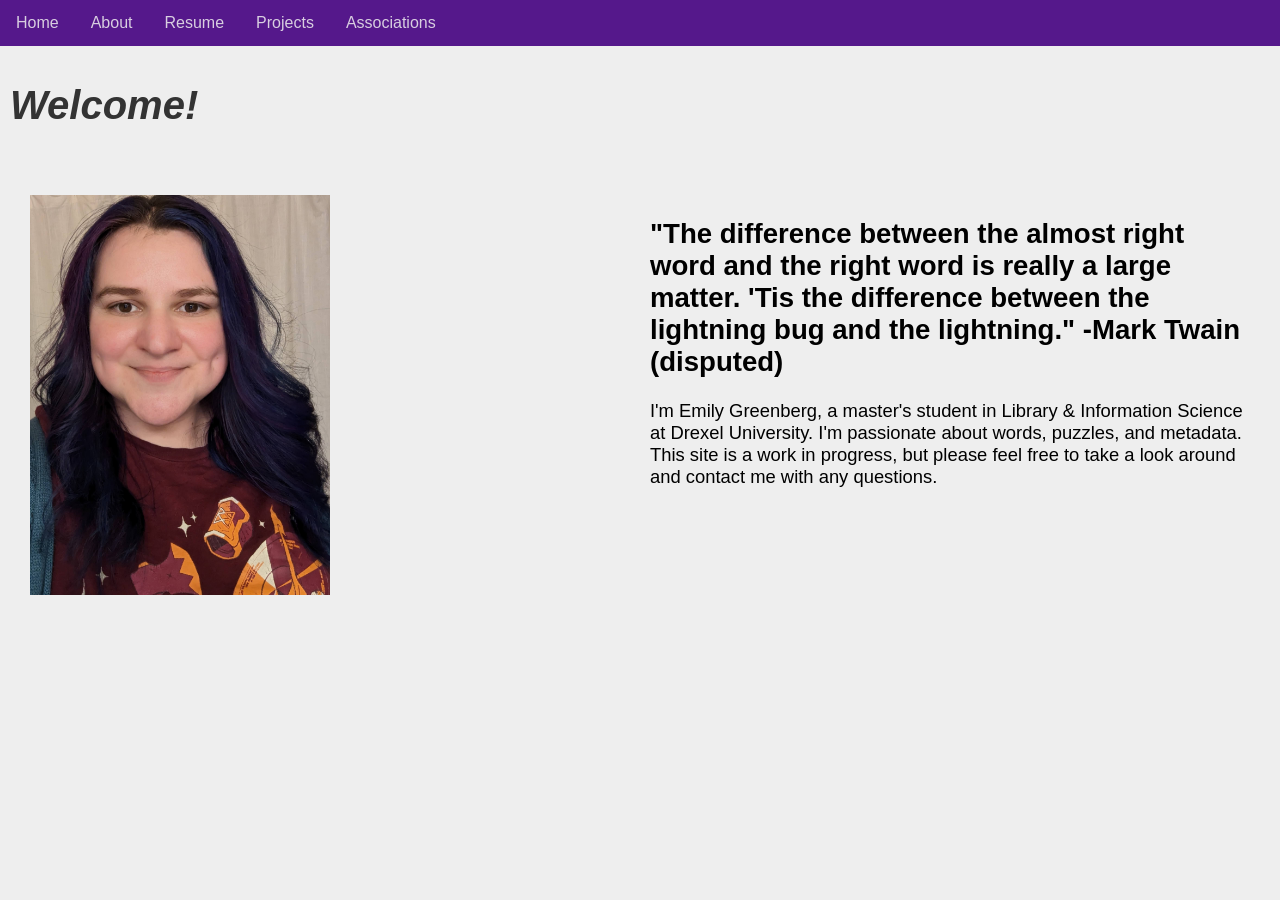
<file: index.html>
<!DOCTYPE html>
<html lang="en">

<head>
<meta charset="UTF-8" />
<title>Home</title>
<link rel="icon" type="image/x-icon" href="favicon.ico">
<link rel="stylesheet" href="styles.css" type="text/css">
</head>

<body>
<div class="navbar">
		<a href="index.html">Home</a>
		<a href="about.html">About</a>
		<a href="resume.html">Resume</a>
		<a href="projects.html">Projects</a>
		<a href="associations.html">Associations</a>
</div>

<h1><i>Welcome!</i></h1>

<div class="flex-container">
 <div class="flex-item">
 <img src="emily.jpg" alt="Emily, smiling" style="width:300px;height:400px;">
 </div>

 <div class="flex-item">
 <h2>"The difference between the almost right word and the right word is really a large matter. 'Tis the difference between the lightning bug and the lightning." -Mark Twain (disputed)</h2>
 <p>I'm Emily Greenberg, a master's student in Library & Information Science at Drexel University. I'm passionate about words, puzzles, and metadata. This site is a work in progress, but please feel free to take a look around and contact me with any questions.</p>
 </div>

</div>
</body>

</html>
</file>
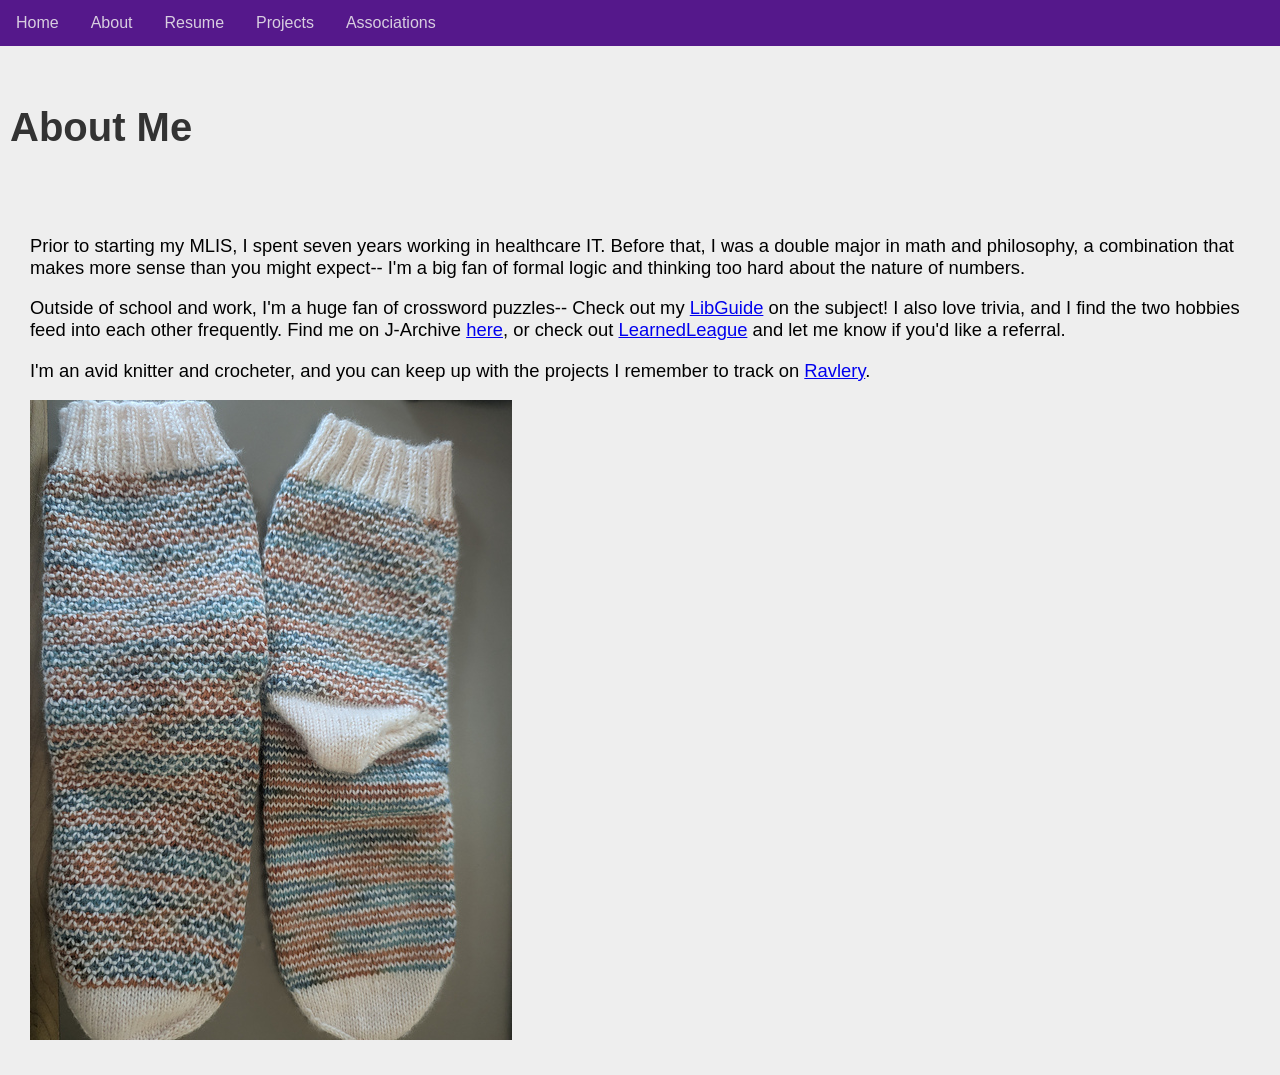
<file: about.html>
<!DOCTYPE html>
<html lang="en">

<head>
<meta charset="UTF-8" />
<title>About</title>
<link rel="icon" type="image/x-icon" href="favicon.ico">
<link rel="stylesheet" href="styles.css" type="text/css">
</head>

<body>
<div class="navbar">
		<a href="index.html">Home</a>
		<a href="about.html">About</a>
		<a href="resume.html">Resume</a>
		<a href="projects.html">Projects</a>
		<a href="associations.html">Associations</a>
</div>
<br>

<h1>About Me</h1>

<div class="flex-container">

 <div class="flex-item">
 <p>Prior to starting my MLIS, I spent seven years working in healthcare IT. Before that, I was a double major in math and philosophy, a combination that makes more sense than you might expect-- I'm a big fan of formal logic and thinking too hard about the nature of numbers.</p>
 <p>Outside of school and work, I'm a huge fan of crossword puzzles-- Check out my <a href="https://drexellis.libguides.com/c.php?g=1503726">LibGuide</a> on the subject! I also love trivia, and I find the two hobbies feed into each other frequently. Find me on J-Archive <a href="https://j-archive.com/showplayer.php?player_id=8178">here</a>, or check out <a href="https://learnedleague.com/">LearnedLeague</a> and let me know if you'd like a referral.</p>
 <p>I'm an avid knitter and crocheter, and you can keep up with the projects I remember to track on <a href="https://www.ravelry.com/people/greenberg569">Ravlery</a>.</p>
 <img src="socks.jpg" alt="A photo of two hand-knit socks, opposite ways up, on a table." style="width:482px;height:640px;">
 </div>


</div>


</body>

</html>
</file>
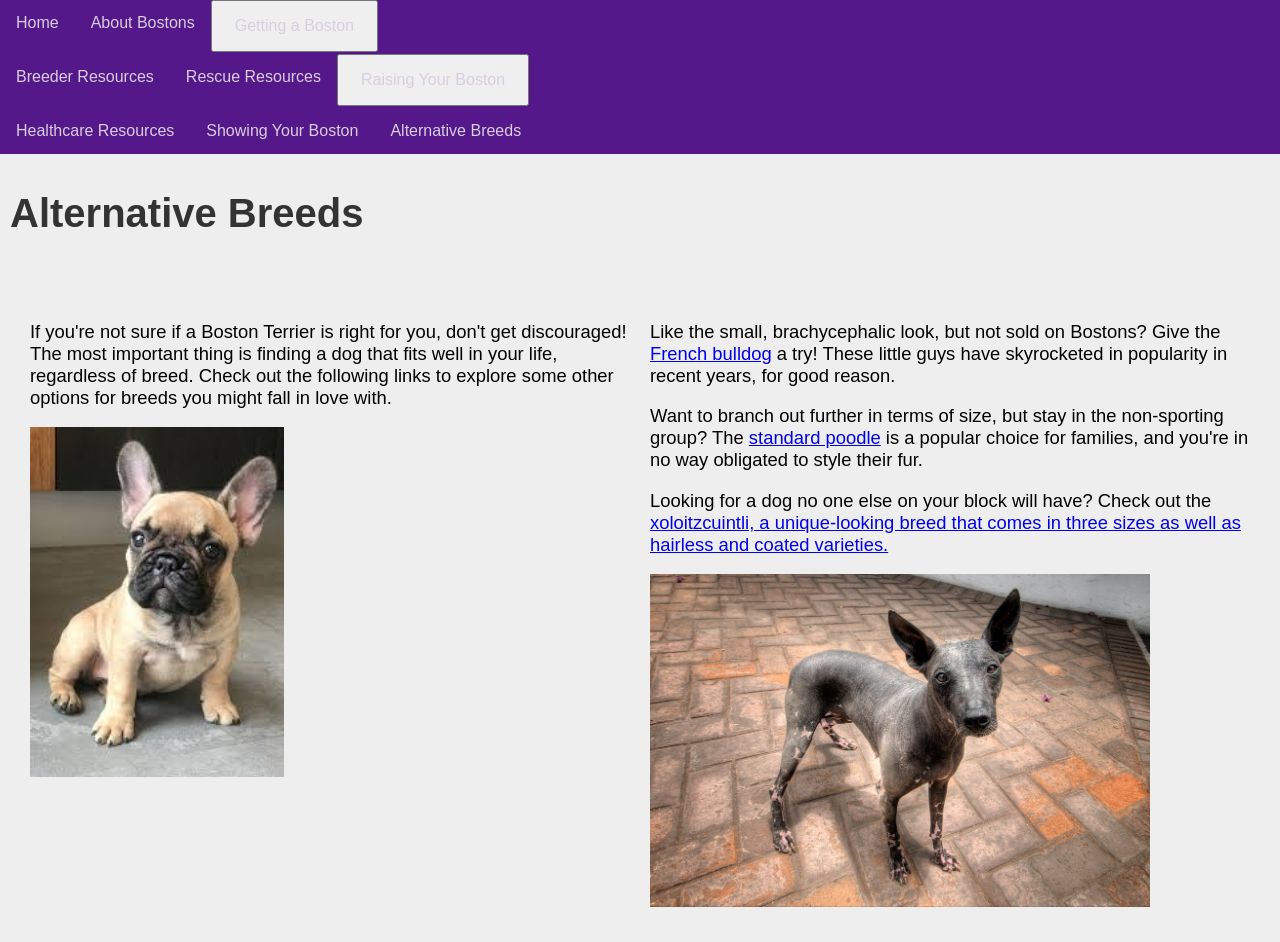
<file: alternatives.html>
<!DOCTYPE html>
<html>
<head>
<title>Alternative Breeds</title>
<meta charset="UTF-8">
<meta name="viewport" content="width=device-width, initial-scale=1">
<link rel="stylesheet" href="styles.css" type="text/css">
</head>

<body>

<div class="navbar">
 <a href="index.html">Home</a>
 <a href="about.html">About Bostons</a>
 <div class="subnav">
  <button class="subnavbutton"><a href="getting.html">Getting a Boston</a></button>
  <div class="subnav-content">
    <a href="breeders.html">Breeder Resources</a>
    <a href="rescues.html">Rescue Resources</a>
  </div>
 </div>
 <div class="subnav">
  <button class="subnavbutton"><a href="care.html">Raising Your Boston</a></button>
   <div class="subnav-content">
     <a href="health.html">Healthcare Resources</a>
   </div>
  </div>
 <a href="shows.html">Showing Your Boston</a>
 <a href="alternatives.html">Alternative Breeds</a>
</div>

<h1>Alternative Breeds</h1>

<div class="flex-container">

 <div class="flex-item">
 <p>If you're not sure if a Boston Terrier is right for you, don't get discouraged! The most important thing is finding a dog that fits well in your life, regardless of breed. Check out the following links to explore some other options for breeds you might fall in love with.</p>
 <img src="imgalternatives.jpg" alt="A small French bulldog, light tan with a darker face and snout, sitting on the floor." style="width:254px;height:350px;">
 </div>
 
 <div class="flex-item">
 <p>Like the small, brachycephalic look, but not sold on Bostons? Give the <a href="https://www.akc.org/dog-breeds/french-bulldog/">French bulldog</a> a try! These little guys have skyrocketed in popularity in recent years, for good reason.</p>
 <p>Want to branch out further in terms of size, but stay in the non-sporting group? The <a href="https://www.akc.org/dog-breeds/poodle-standard/">standard poodle</a> is a popular choice for families, and you're in no way obligated to style their fur.</p>
 <p>Looking for a dog no one else on your block will have? Check out the <a href="https://www.akc.org/dog-breeds/xoloitzcuintli/">xoloitzcuintli, a unique-looking breed that comes in three sizes as well as hairless and coated varieties.</p>
 <img src="imgalttwo.jpg" alt="A xoloitzcuintli stands on a brick floor, facing the camera." style="width:500px;height:333px;">
 
 </div>

</div>

</body>
</html>
</file>
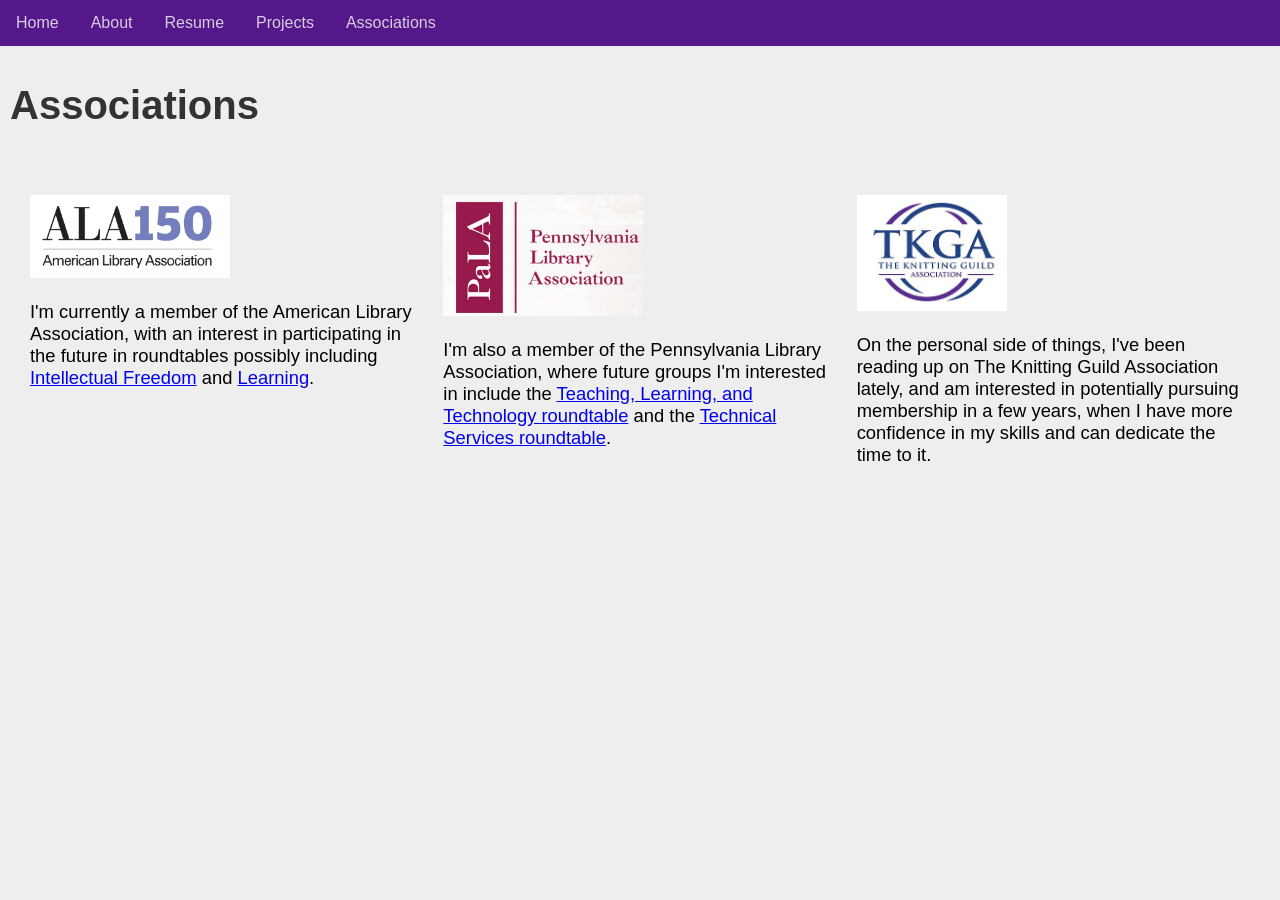
<file: associations.html>
<!DOCTYPE html>
<html lang="en">

<head>
<meta charset="UTF-8" />
<title>Associations</title>
<link rel="icon" type="image/x-icon" href="favicon.ico">
<link rel="stylesheet" href="styles.css" type="text/css">
</head>

<body>
<div class="navbar">
		<a href="index.html">Home</a>
		<a href="about.html">About</a>
		<a href="resume.html">Resume</a>
		<a href="projects.html">Projects</a>
		<a href="associations.html">Associations</a>
</div>

<h1>Associations</h1>
<div class="flex-container">
<div class="flex-item">
<a href="https://ala.org"><img src="ALA.png" alt="ALA logo" style="width:200px;height:83px;"></a>
<p>I'm currently a member of the American Library Association, with an interest in participating in the future in roundtables possibly including <a href="https://www.ala.org/ifrt/about/ifrt-committees">Intellectual Freedom</a> and <a href="https://www.ala.org/learnrt/committees">Learning</a>.</p>
</div>
<div class="flex-item">
<a href="https://www.palibraries.org/"><img src="PALA.png" alt="PALA logo" style="width:200px;height:121px;"></a>
<p>I'm also a member of the Pennsylvania Library Association, where future groups I'm interested in include the <a href="https://www.palibraries.org/teaching-learning-technology-roundtable/">Teaching, Learning, and Technology roundtable</a> and the <a href="https://www.palibraries.org/technical-services-roundtable/">Technical Services roundtable</a>.
</div>
<div class="flex-item">
<a href="https://tkga.org/"><img src="TKGA.png" alt="TKGA logo" style="width:150px;height:116px;"></a>
<p>On the personal side of things, I've been reading up on The Knitting Guild Association lately, and am interested in potentially pursuing membership in a few years, when I have more confidence in my skills and can dedicate the time to it.</p>
</div>
</div>


</body>

</html>
</file>
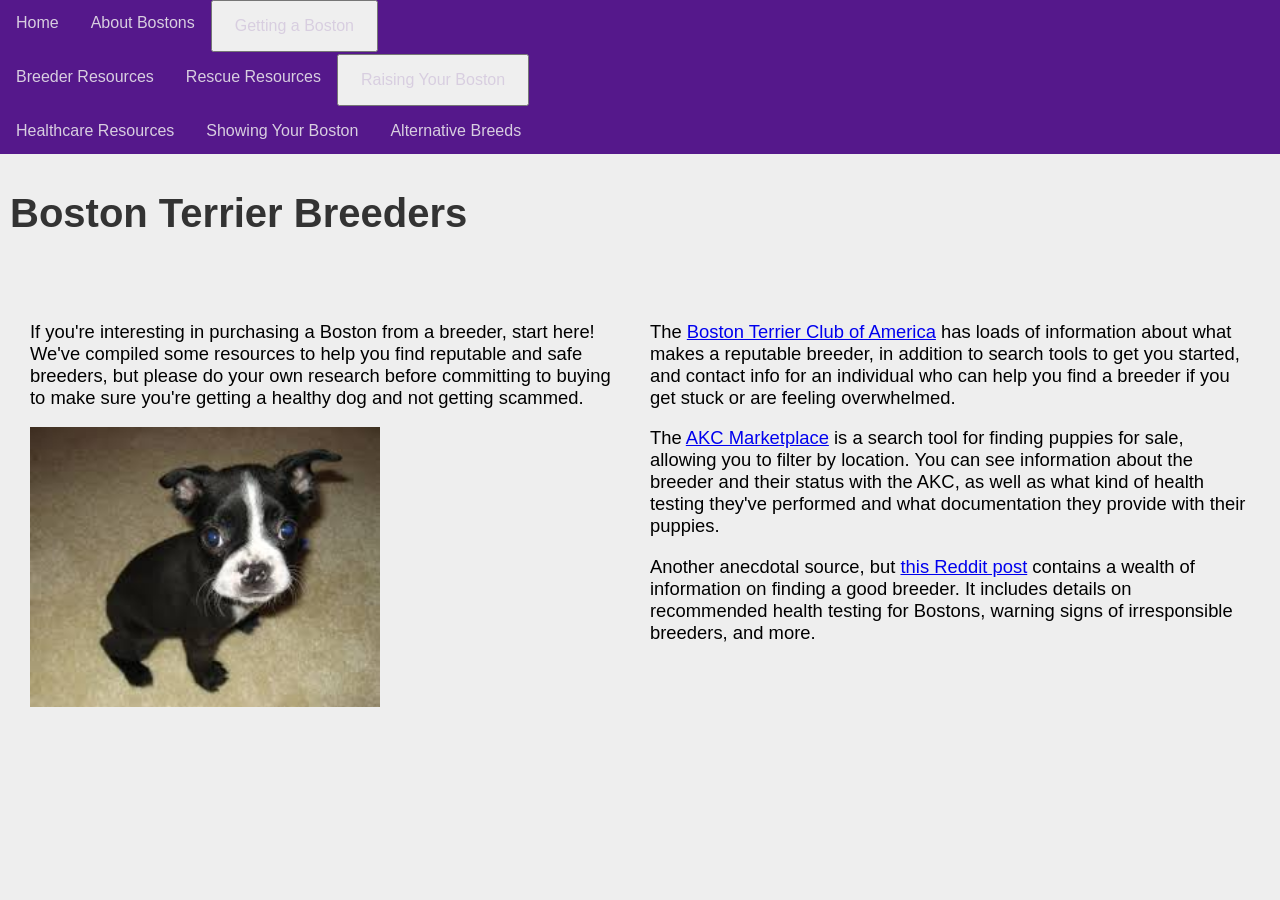
<file: breeders.html>
<!DOCTYPE html>
<html>
<head>
<title>Breeder Information</title>
<meta charset="UTF-8">
<meta name="viewport" content="width=device-width, initial-scale=1">
<link rel="stylesheet" href="styles.css" type="text/css">
</head>

<body>

<div class="navbar">
 <a href="index.html">Home</a>
 <a href="about.html">About Bostons</a>
 <div class="subnav">
  <button class="subnavbutton"><a href="getting.html">Getting a Boston</a></button>
  <div class="subnav-content">
    <a href="breeders.html">Breeder Resources</a>
    <a href="rescues.html">Rescue Resources</a>
  </div>
 </div>
 <div class="subnav">
  <button class="subnavbutton"><a href="care.html">Raising Your Boston</a></button>
   <div class="subnav-content">
     <a href="health.html">Healthcare Resources</a>
   </div>
  </div>
 <a href="shows.html">Showing Your Boston</a>
 <a href="alternatives.html">Alternative Breeds</a>
</div>

<h1>Boston Terrier Breeders</h1>

<div class="flex-container">

 <div class="flex-item">
 <p>If you're interesting in purchasing a Boston from a breeder, start here! We've compiled some resources to help you find reputable and safe breeders, but please do your own research before committing to buying to make sure you're getting a healthy dog and not getting scammed.</p>
 <img src="imgbreeders.jpg" alt="A small Boston Terrier puppy sitting on a beige carpet" style="width:350px;height:280px;">
 </div>
 
 <div class="flex-item">
 <p>The <a href="https://bostonterrierclubofamerica.org/find-a-boston-terrier/">Boston Terrier Club of America</a> has loads of information about what makes a reputable breeder, in addition to search tools to get you started, and contact info for an individual who can help you find a breeder if you get stuck or are feeling overwhelmed.</p>
 <p>The <a href="https://marketplace.akc.org/puppies/boston-terrier">AKC Marketplace</a> is a search tool for finding puppies for sale, allowing you to filter by location. You can see information about the breeder and their status with the AKC, as well as what kind of health testing they've performed and what documentation they provide with their puppies.</p>
 <p>Another anecdotal source, but <a href="https://www.reddit.com/r/BostonTerrier/comments/72lapd/a_guide_to_finding_a_responsible_boston_terrier/">this Reddit post</a> contains a wealth of information on finding a good breeder. It includes details on recommended health testing for Bostons, warning signs of irresponsible breeders, and more.</p>
 </div>

</div>

</body>
</html>
</file>
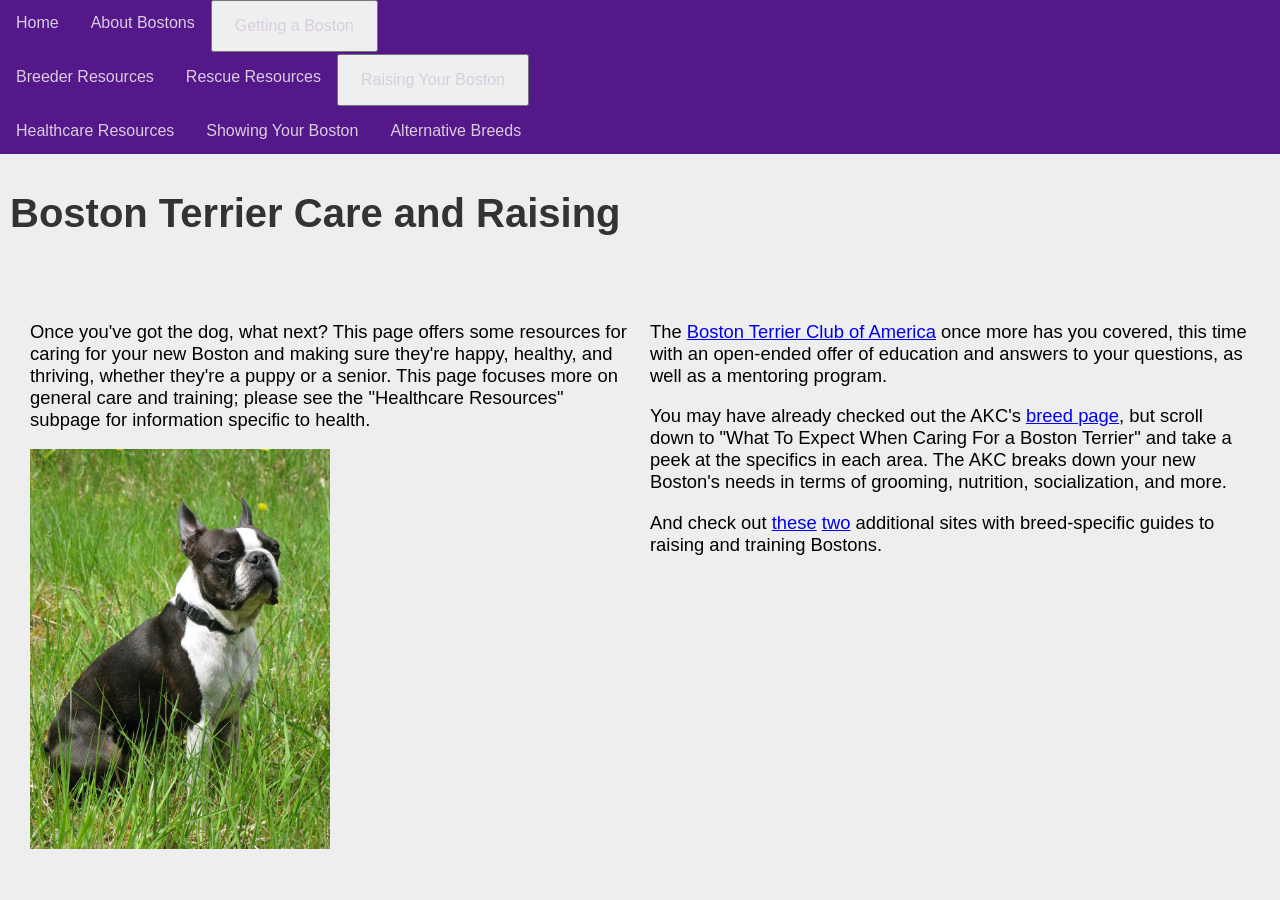
<file: care.html>
<!DOCTYPE html>
<html>
<head>
<title>Raising Your Boston</title>
<meta charset="UTF-8">
<meta name="viewport" content="width=device-width, initial-scale=1">
<link rel="stylesheet" href="styles.css" type="text/css">
</head>

<body>

<div class="navbar">
 <a href="index.html">Home</a>
 <a href="about.html">About Bostons</a>
 <div class="subnav">
  <button class="subnavbutton"><a href="getting.html">Getting a Boston</a></button>
  <div class="subnav-content">
    <a href="breeders.html">Breeder Resources</a>
    <a href="rescues.html">Rescue Resources</a>
  </div>
 </div>
 <div class="subnav">
  <button class="subnavbutton"><a href="care.html">Raising Your Boston</a></button>
   <div class="subnav-content">
     <a href="health.html">Healthcare Resources</a>
   </div>
  </div>
 <a href="shows.html">Showing Your Boston</a>
 <a href="alternatives.html">Alternative Breeds</a>
</div>

<h1>Boston Terrier Care and Raising</h1>

<div class="flex-container">

 <div class="flex-item">
 <p>Once you've got the dog, what next? This page offers some resources for caring for your new Boston and making sure they're happy, healthy, and thriving, whether they're a puppy or a senior. This page focuses more on general care and training; please see the "Healthcare Resources" subpage for information specific to health.</p>
 <img src="imgcare.jpg" alt="A male Boston Terrier wearing a black collar sits outside in some tall grass, ears pointing up" style="width:300px;height:400px;">
 </div>
 
 <div class="flex-item">
 <p>The <a href="https://bostonterrierclubofamerica.org/education-boston-terriers/">Boston Terrier Club of America</a> once more has you covered, this time with an open-ended offer of education and answers to your questions, as well as a mentoring program.</p>
 <p>You may have already checked out the AKC's <a href="https://www.akc.org/dog-breeds/boston-terrier/">breed page</a>, but scroll down to "What To Expect When Caring For a Boston Terrier" and take a peek at the specifics in each area. The AKC breaks down your new Boston's needs in terms of grooming, nutrition, socialization, and more.</p>
 <p>And check out <a href="https://www.borrowmydoggy.com/doggypedia/dog-breed-guides-boston-terrier">these</a> <a href="https://www.rover.com/blog/boston-terrier-puppies/">two</a> additional sites with breed-specific guides to raising and training Bostons.</p>
 
 </div>

</div>

</body>
</html>
</file>
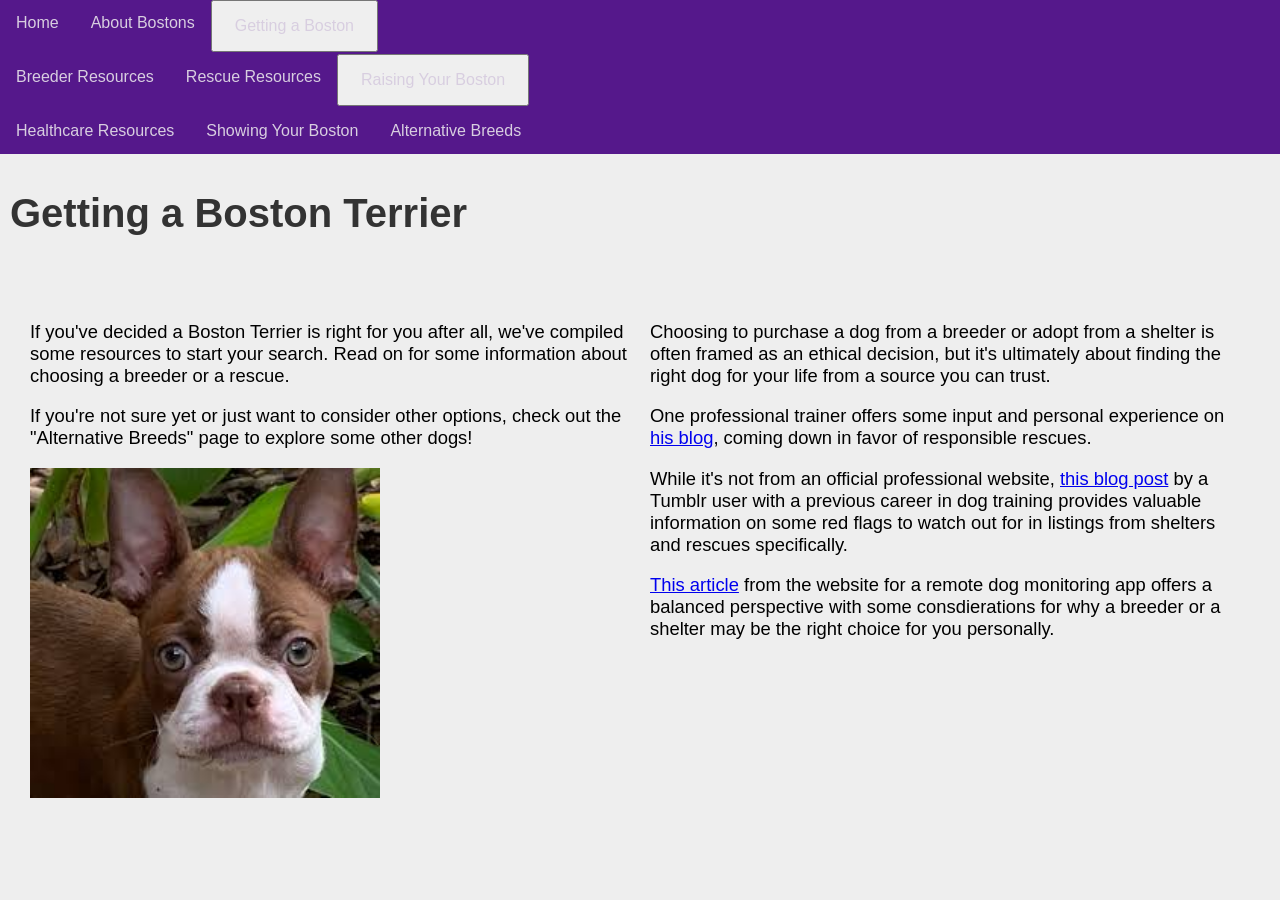
<file: getting.html>
<!DOCTYPE html>
<html>
<head>
<title>Getting a Boston</title>
<meta charset="UTF-8">
<meta name="viewport" content="width=device-width, initial-scale=1">
<link rel="stylesheet" href="styles.css" type="text/css">
</head>

<body>

<div class="navbar">
 <a href="index.html">Home</a>
 <a href="about.html">About Bostons</a>
 <div class="subnav">
  <button class="subnavbutton"><a href="getting.html">Getting a Boston</a></button>
  <div class="subnav-content">
    <a href="breeders.html">Breeder Resources</a>
    <a href="rescues.html">Rescue Resources</a>
  </div>
 </div>
 <div class="subnav">
  <button class="subnavbutton"><a href="care.html">Raising Your Boston</a></button>
   <div class="subnav-content">
     <a href="health.html">Healthcare Resources</a>
   </div>
  </div>
 <a href="shows.html">Showing Your Boston</a>
 <a href="alternatives.html">Alternative Breeds</a>
</div>

<h1>Getting a Boston Terrier</h1>

<div class="flex-container">

 <div class="flex-item">
 <p>If you've decided a Boston Terrier is right for you after all, we've compiled some resources to start your search. Read on for some information about choosing a breeder or a rescue.</p>
 <p>If you're not sure yet or just want to consider other options, check out the "Alternative Breeds" page to explore some other dogs!</p>
 <img src="imggetting.jpg" alt="A brown and white Boston Terrier standing outside in front of some leaves. The photo is cropped close to the dog's face." style="width:350px;height:330px;">
 </div>
 
 <div class="flex-item">
 <p>Choosing to purchase a dog from a breeder or adopt from a shelter is often framed as an ethical decision, but it's ultimately about finding the right dog for your life from a source you can trust.</p>
 <p>One professional trainer offers some input and personal experience on <a href="https://www.atattentiondogs.com/blog/2017/9/23/the-shocking-truth-rescues-and-dog-breeding">his blog</a>, coming down in favor of responsible rescues.</p>
 <p>While it's not from an official professional website, <a href="https://www.tumblr.com/meangirlnurse/724835013819072512?source=share">this blog post</a> by a Tumblr user with a previous career in dog training provides valuable information on some red flags to watch out for in listings from shelters and rescues specifically.</p>
 <p><a href="https://barkio.com/en/blog/article/dog-from-shelter-or-breeder/">This article</a> from the website for a remote dog monitoring app offers a balanced perspective with some consdierations for why a breeder or a shelter may be the right choice for you personally.</p>
 </div>

</div>

</body>
</html>
</file>
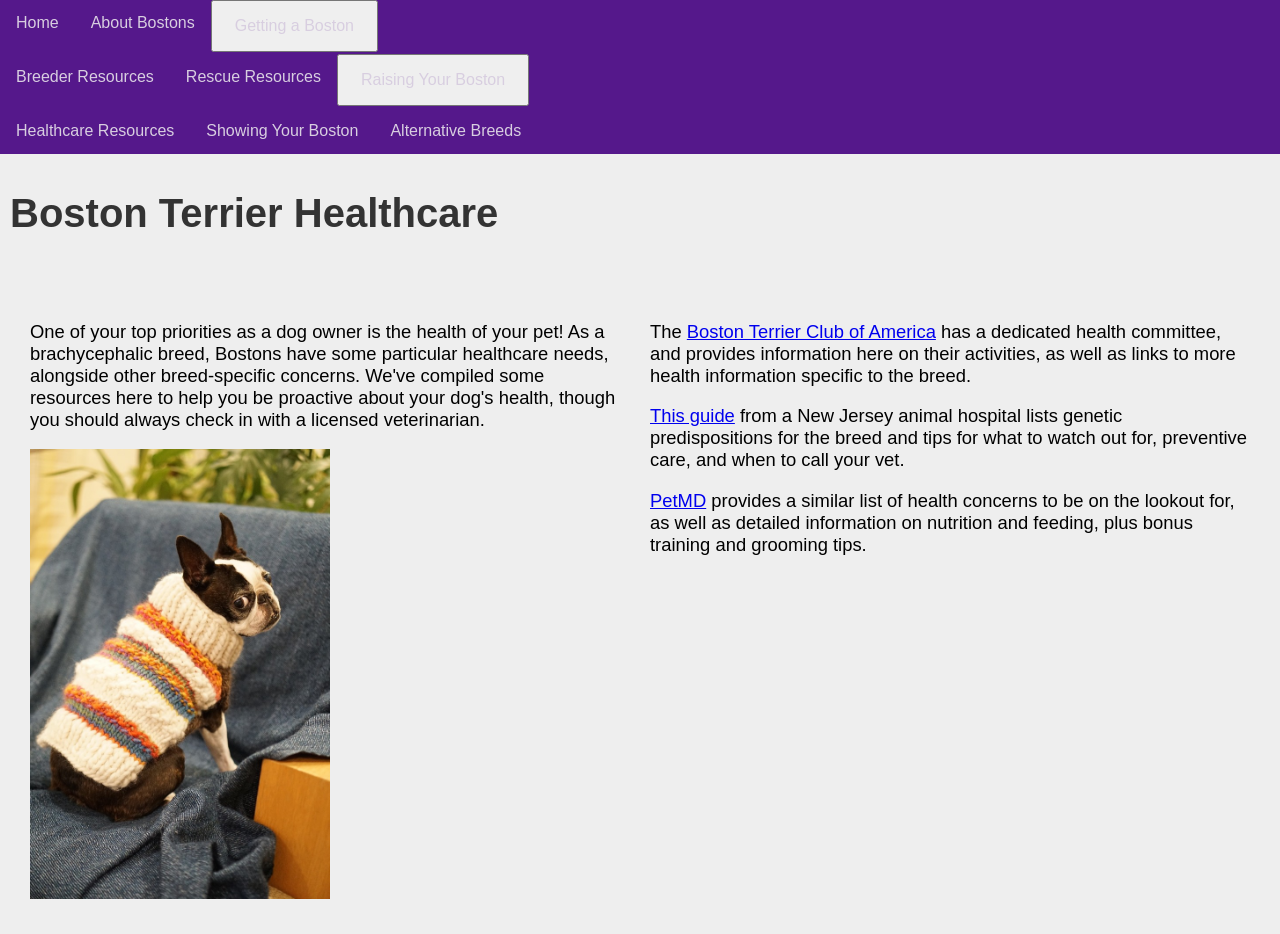
<file: health.html>
<!DOCTYPE html>
<html>
<head>
<title>Healthcare Resources</title>
<meta charset="UTF-8">
<meta name="viewport" content="width=device-width, initial-scale=1">
<link rel="stylesheet" href="styles.css" type="text/css">
</head>

<body>

<div class="navbar">
 <a href="index.html">Home</a>
 <a href="about.html">About Bostons</a>
 <div class="subnav">
  <button class="subnavbutton"><a href="getting.html">Getting a Boston</a></button>
  <div class="subnav-content">
    <a href="breeders.html">Breeder Resources</a>
    <a href="rescues.html">Rescue Resources</a>
  </div>
 </div>
 <div class="subnav">
  <button class="subnavbutton"><a href="care.html">Raising Your Boston</a></button>
   <div class="subnav-content">
     <a href="health.html">Healthcare Resources</a>
   </div>
  </div>
 <a href="shows.html">Showing Your Boston</a>
 <a href="alternatives.html">Alternative Breeds</a>
</div>

<h1>Boston Terrier Healthcare</h1>

<div class="flex-container">

 <div class="flex-item">
 <p>One of your top priorities as a dog owner is the health of your pet! As a brachycephalic breed, Bostons have some particular healthcare needs, alongside other breed-specific concerns. We've compiled some resources here to help you be proactive about your dog's health, though you should always check in with a licensed veterinarian.</p>
 <img src="imghealth.jpg" alt="A Boston Terrier sitting on a blanket-covered couch. The dog is facing away from the camera with its head turned back toward it, and wears a chunky knit sweater in stripes of cream, orange, and blue." style="width:300px;height:450px;">
 </div>
 
 <div class="flex-item">
 <p>The <a href="https://bostonterrierclubofamerica.org/boston-terriers-health/">Boston Terrier Club of America</a> has a dedicated health committee, and provides information here on their activities, as well as links to more health information specific to the breed.</p>
 <p><a href="https://www.bmdvets.com/services/dogs/breeds/boston-terriers">This guide</a> from a New Jersey animal hospital lists genetic predispositions for the breed and tips for what to watch out for, preventive care, and when to call your vet.</p>
 <p><a href="https://www.petmd.com/dog/breeds/boston-terrier">PetMD</a> provides a similar list of health concerns to be on the lookout for, as well as detailed information on nutrition and feeding, plus bonus training and grooming tips.</p>
 
 </div>

</div>

</body>
</html>
</file>
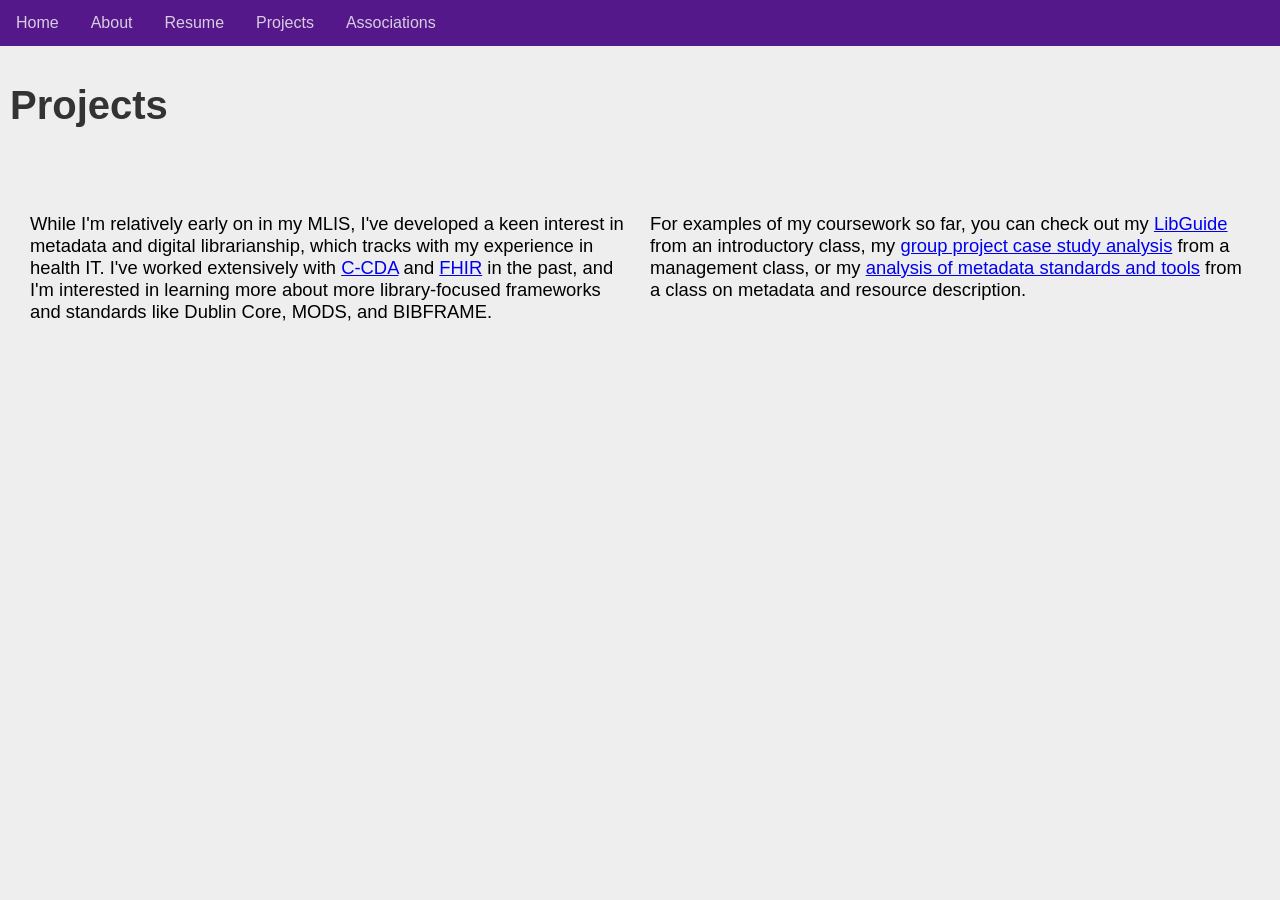
<file: projects.html>
<!DOCTYPE html>
<html lang="en">

<head>
<meta charset="UTF-8" />
<title>Projects</title>
<link rel="icon" type="image/x-icon" href="favicon.ico">
<link rel="stylesheet" href="styles.css" type="text/css">
</head>

<body>
<div class="navbar">
		<a href="index.html">Home</a>
		<a href="about.html">About</a>
		<a href="resume.html">Resume</a>
		<a href="projects.html">Projects</a>
		<a href="associations.html">Associations</a>
</div>

<h1>Projects</h1>
<div class="flex-container">
<div class="flex-item">
<p>While I'm relatively early on in my MLIS, I've developed a keen interest in metadata and digital librarianship, which tracks with my experience in health IT. I've worked extensively with <a href="https://build.fhir.org/ig/HL7/CDA-ccda-2.1-sd/understanding_c-cda_and_the_c-cda_companion_guide.html">C-CDA</a> and <a href="fhir.org">FHIR</a> in the past, and I'm interested in learning more about more library-focused frameworks and standards like Dublin Core, MODS, and BIBFRAME.</p>
</div>
<div class="flex-item">
<p>For examples of my coursework so far, you can check out my <a href="https://drexellis.libguides.com/c.php?g=1503726">LibGuide</a> from an introductory class, my <a href="CaseStudy.pdf">group project case study analysis</a> from a management class, or my <a href="Metadata.pdf">analysis of metadata standards and tools</a> from a class on metadata and resource description.</p>
</div>
</div>
</body>

</html>
</file>
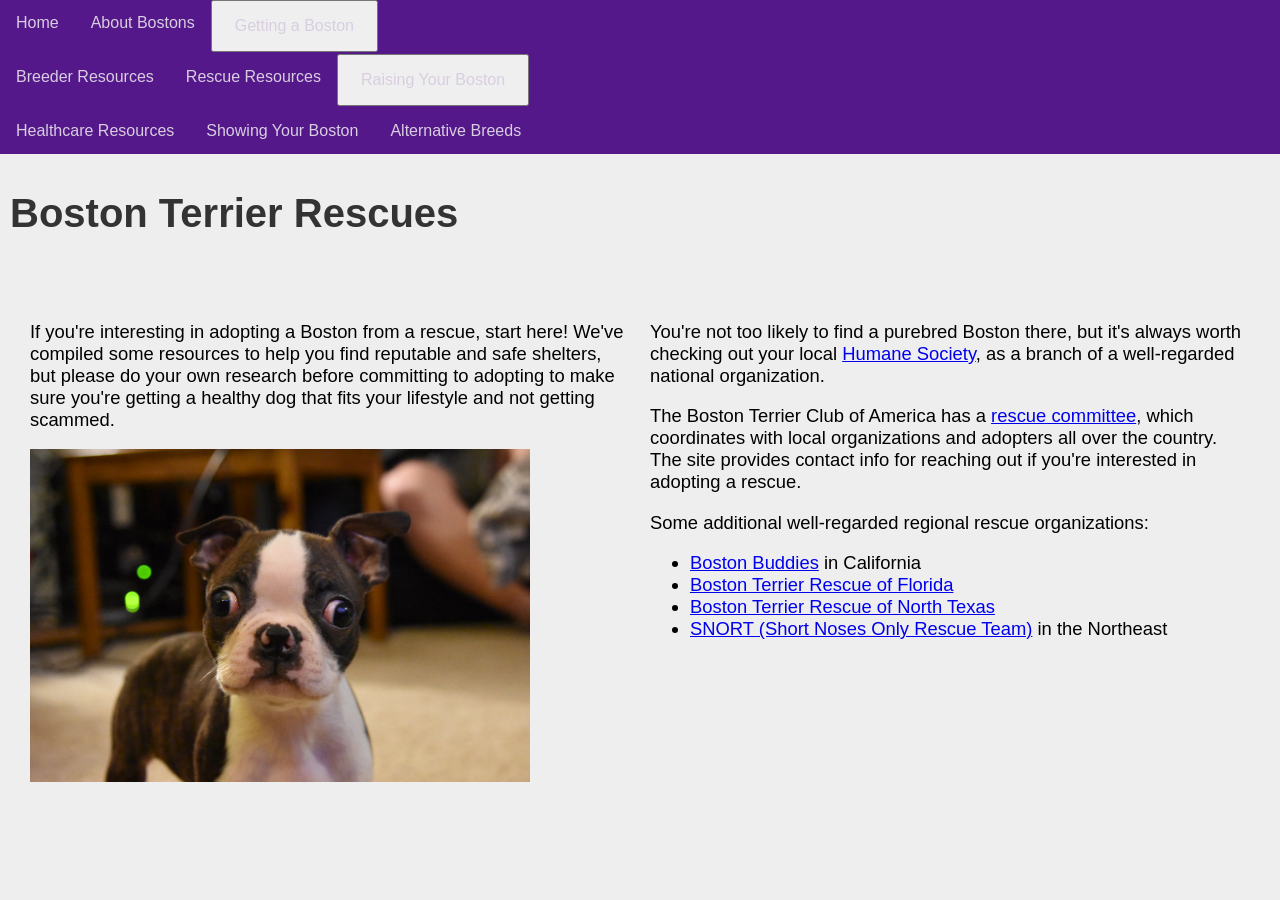
<file: rescues.html>
<!DOCTYPE html>
<html>
<head>
<title>Rescue Information</title>
<meta charset="UTF-8">
<meta name="viewport" content="width=device-width, initial-scale=1">
<link rel="stylesheet" href="styles.css" type="text/css">
</head>

<body>

<div class="navbar">
 <a href="index.html">Home</a>
 <a href="about.html">About Bostons</a>
 <div class="subnav">
  <button class="subnavbutton"><a href="getting.html">Getting a Boston</a></button>
  <div class="subnav-content">
    <a href="breeders.html">Breeder Resources</a>
    <a href="rescues.html">Rescue Resources</a>
  </div>
 </div>
 <div class="subnav">
  <button class="subnavbutton"><a href="care.html">Raising Your Boston</a></button>
   <div class="subnav-content">
     <a href="health.html">Healthcare Resources</a>
   </div>
  </div>
 <a href="shows.html">Showing Your Boston</a>
 <a href="alternatives.html">Alternative Breeds</a>
</div>

<h1>Boston Terrier Rescues</h1>

<div class="flex-container">

 <div class="flex-item">
 <p>If you're interesting in adopting a Boston from a rescue, start here! We've compiled some resources to help you find reputable and safe shelters, but please do your own research before committing to adopting to make sure you're getting a healthy dog that fits your lifestyle and not getting scammed.</p>
 <img src="imgrescues.jpg" alt="A small Boston Terrier puppy, ears slightly bent, facing the camera with wide eyes staring away from each other, towards the sides of its head." style="width:500px;height:333px;">
 </div>
 
 <div class="flex-item">
 <p>You're not too likely to find a purebred Boston there, but it's always worth checking out your local <a href="https://www.americanhumane.org/">Humane Society</a>, as a branch of a well-regarded national organization.</p>
 <p>The Boston Terrier Club of America has a <a href="https://bostonterrierclubofamerica.org/boston-terrier-rescue/">rescue committee</a>, which coordinates with local organizations and adopters all over the country. The site provides contact info for reaching out if you're interested in adopting a rescue.</p>
 <p>Some additional well-regarded regional rescue organizations:
 <ul>
 <li><a href="https://www.bostonbuddies.org/">Boston Buddies</a> in California</li>
 <li><a href="https://www.bostonrescueflorida.org/">Boston Terrier Rescue of Florida</a></li>
 <li><a href="https://www.texasbostons.com/site/">Boston Terrier Rescue of North Texas</a></li>
 <li><a href="https://www.snortrescue.org/">SNORT (Short Noses Only Rescue Team)</a> in the Northeast</li>
 </ul>
 </div>

</div>

</body>
</html>
</file>
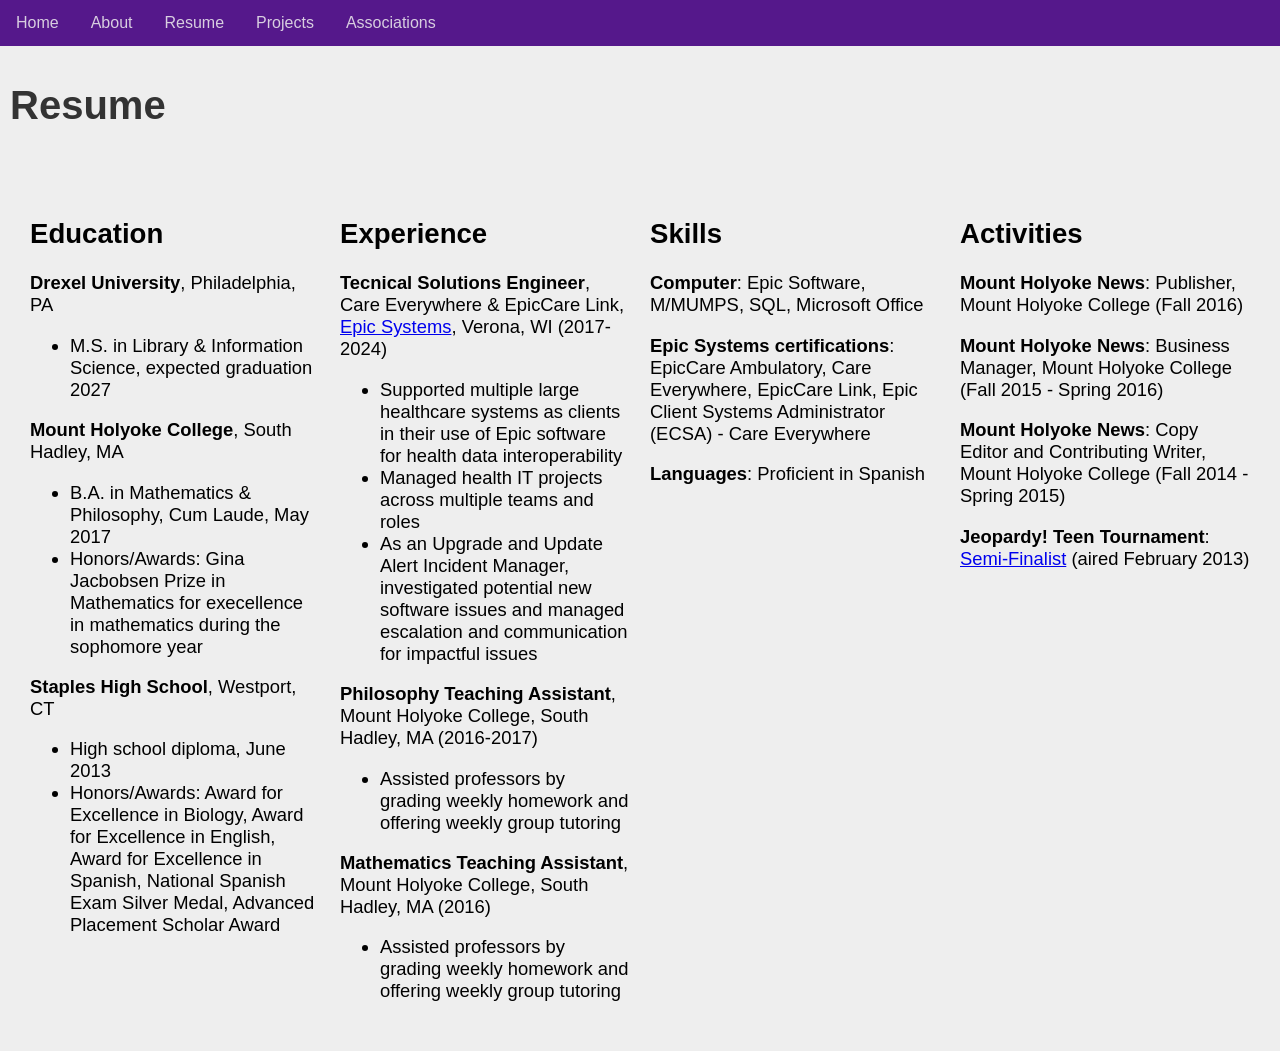
<file: resume.html>
<!DOCTYPE html>
<html lang="en">

<head>
<meta charset="UTF-8" />
<title>Resume</title>
<link rel="icon" type="image/x-icon" href="favicon.ico">
<link rel="stylesheet" href="styles.css" type="text/css">
</head>

<body>
<div class="navbar">
		<a href="index.html">Home</a>
		<a href="about.html">About</a>
		<a href="resume.html">Resume</a>
		<a href="projects.html">Projects</a>
		<a href="associations.html">Associations</a>
</div>

<h1>Resume</h1>

<div class="flex-container">

 <div class="flex-item">
 <h2>Education</h2>
 <p><b>Drexel University</b>, Philadelphia, PA</p>
 <ul><li>M.S. in Library & Information Science, expected graduation 2027</li></ul>
 <p><b>Mount Holyoke College</b>, South Hadley, MA</p>
		<ul><li>B.A. in Mathematics & Philosophy, Cum Laude, May 2017</li>
		<li>Honors/Awards: Gina Jacbobsen Prize in Mathematics for execellence in mathematics during the sophomore year</li></ul>
	<p><b>Staples High School</b>, Westport, CT</p>
		<ul><li>High school diploma, June 2013</li>
		<li>Honors/Awards: Award for Excellence in Biology, Award for Excellence in English, Award for Excellence in Spanish, National Spanish Exam Silver Medal, Advanced Placement Scholar Award</li></ul>

</div>

	<div class="flex-item">
	<h2>Experience</h2>
	<p><b>Tecnical Solutions Engineer</b>, Care Everywhere & EpicCare Link, <a href="https://www.epic.com/">Epic Systems</a>, Verona, WI (2017-2024)</p>
				<ul><li>Supported multiple large healthcare systems as clients in their use of Epic software for health data interoperability</li>				
				<li>Managed health IT projects across multiple teams and roles</li>
				<li>As an Upgrade and Update Alert Incident Manager, investigated potential new software issues and managed escalation and communication for impactful issues</li></ul>
				
			<p><b>Philosophy Teaching Assistant</b>, Mount Holyoke College, South Hadley, MA (2016-2017)</p>
				<ul><li>Assisted professors by grading weekly homework and offering weekly group tutoring</li></ul>
			<p><b>Mathematics Teaching Assistant</b>, Mount Holyoke College, South Hadley, MA (2016)</p>
				<ul><li>Assisted professors by grading weekly homework and offering weekly group tutoring</li></ul>

</div>

			<div class="flex-item">
			<h2>Skills</h2>
				<p><b>Computer</b>: Epic Software, M/MUMPS, SQL, Microsoft Office</p>
				<p> <b>Epic Systems certifications</b>: EpicCare Ambulatory, Care Everywhere, EpicCare Link, Epic Client Systems Administrator (ECSA) - Care Everywhere</p>
				<p> <b>Languages</b>: Proficient in Spanish</p>
			</div>

			<div class="flex-item">
			<h2>Activities</h2>
				<p><b>Mount Holyoke News</b>: Publisher, Mount Holyoke College (Fall 2016)</p>
				<p><b>Mount Holyoke News</b>: Business Manager, Mount Holyoke College (Fall 2015 - Spring 2016)</p>
				<p><b>Mount Holyoke News</b>: Copy Editor and Contributing Writer, Mount Holyoke College (Fall 2014 - Spring 2015)</p>
				<p><b>Jeopardy! Teen Tournament</b>: <a href="https://j-archive.com/showplayer.php?player_id=8178">Semi-Finalist</a> (aired February 2013)</p>
			</div>
	</div>

</body>

</html>
</file>
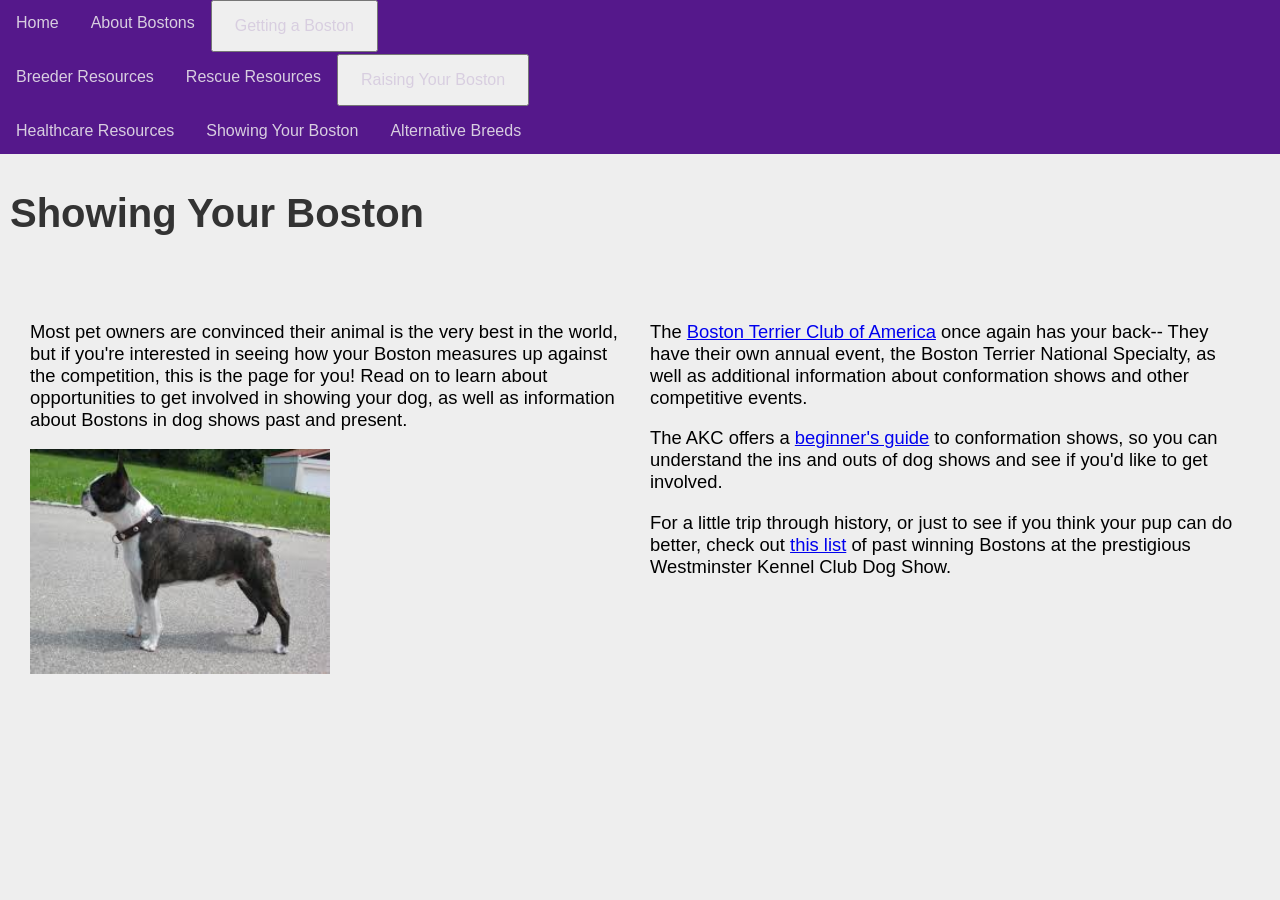
<file: shows.html>
<!DOCTYPE html>
<html>
<head>
<title>Showing Your Boston</title>
<meta charset="UTF-8">
<meta name="viewport" content="width=device-width, initial-scale=1">
<link rel="stylesheet" href="styles.css" type="text/css">
</head>

<body>

<div class="navbar">
 <a href="index.html">Home</a>
 <a href="about.html">About Bostons</a>
 <div class="subnav">
  <button class="subnavbutton"><a href="getting.html">Getting a Boston</a></button>
  <div class="subnav-content">
    <a href="breeders.html">Breeder Resources</a>
    <a href="rescues.html">Rescue Resources</a>
  </div>
 </div>
 <div class="subnav">
  <button class="subnavbutton"><a href="care.html">Raising Your Boston</a></button>
   <div class="subnav-content">
     <a href="health.html">Healthcare Resources</a>
   </div>
  </div>
 <a href="shows.html">Showing Your Boston</a>
 <a href="alternatives.html">Alternative Breeds</a>
</div>

<h1>Showing Your Boston</h1>

<div class="flex-container">

 <div class="flex-item">
 <p>Most pet owners are convinced their animal is the very best in the world, but if you're interested in seeing how your Boston measures up against the competition, this is the page for you! Read on to learn about opportunities to get involved in showing your dog, as well as information about Bostons in dog shows past and present.</p>
 <img src="imgshows.jpg" alt="A Boston Terrier photographed from the side, facing to the left, standing on a stretch of pavement with grass in the background. The dog wears a black collar." style="width:300px;height:225px;">
 </div>
 
 <div class="flex-item">
 <p>The <a href="https://bostonterrierclubofamerica.org/shows-and-events/">Boston Terrier Club of America</a> once again has your back-- They have their own annual event, the Boston Terrier National Specialty, as well as additional information about conformation shows and other competitive events.</p>
 <p>The AKC offers a <a href="https://www.akc.org/sports/conformation/get-started/">beginner's guide</a> to conformation shows, so you can understand the ins and outs of dog shows and see if you'd like to get involved.</p>
 <p>For a little trip through history, or just to see if you think your pup can do better, check out <a href="https://www.boston-terriers.com/westminster.htm">this list</a> of past winning Bostons at the prestigious Westminster Kennel Club Dog Show.</p>
 
 </div>

</div>

</body>
</html>
</file>
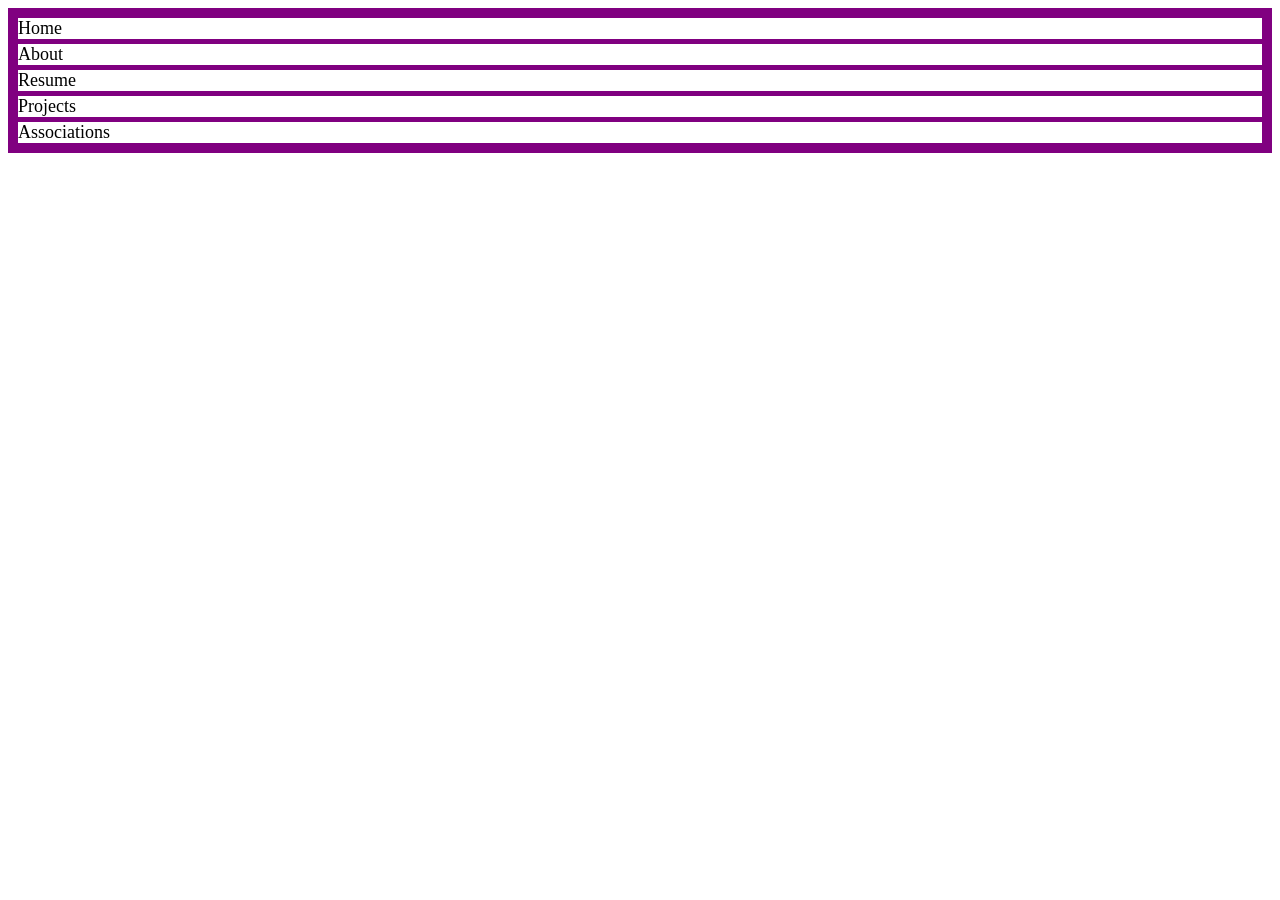
<file: test.html>
<!DOCTYPE html>
<html lang="en">

<head>
<meta charset="UTF-8" />
<title>Home</title>
<link rel="icon" type="image/x-icon" href="favicon.ico">

<style>

* {
  box-sizing: border-box;
}



.navgrid {
	display: grid;
	grid-template-rows: auto auto auto auto auto;
	background-color: purple;
	padding: 10px;
	gap: 5px;
}

.navgrid div {
	background-color: white;
	font-size: 18px;
}

</style>
</head>

<body>

	<div class="navgrid">
		<div>Home</div>
		<div>About</div>
		<div>Resume</div>
		<div>Projects</div>
		<div>Associations</div>
	</div>
</body>

</html>
</file>
<file: styles.css>
body {
  font-family: Arial, Helvetica, sans-serif;
  margin: 0;
  background-color: #eee;
  font-size: 1.15rem
}

* {
  box-sizing: border-box;
}

.navbar {
  overflow: hidden;
  background-color: #55188B; 
}

.navbar a {
  float: left;
  font-size: 16px;
  color: #D8CEE0;
  text-align: center;
  padding: 14px 16px;
  text-decoration: none;
}

.navbar a:hover {
  background-color: #0D0416;
}

.flex-container {
	display: flex;
	flex-direction: row;
	padding: 20px
}

.flex-item {
	background-color: #eee;
	padding: 10px;
	width: 100%;
}

@media (max-width: 600px) {
  .flex-container {
    flex-direction: column;
  }
}

h1 {
	padding: 10px;
	color: #333;
	font-size: 2.5rem;
}
</file>
